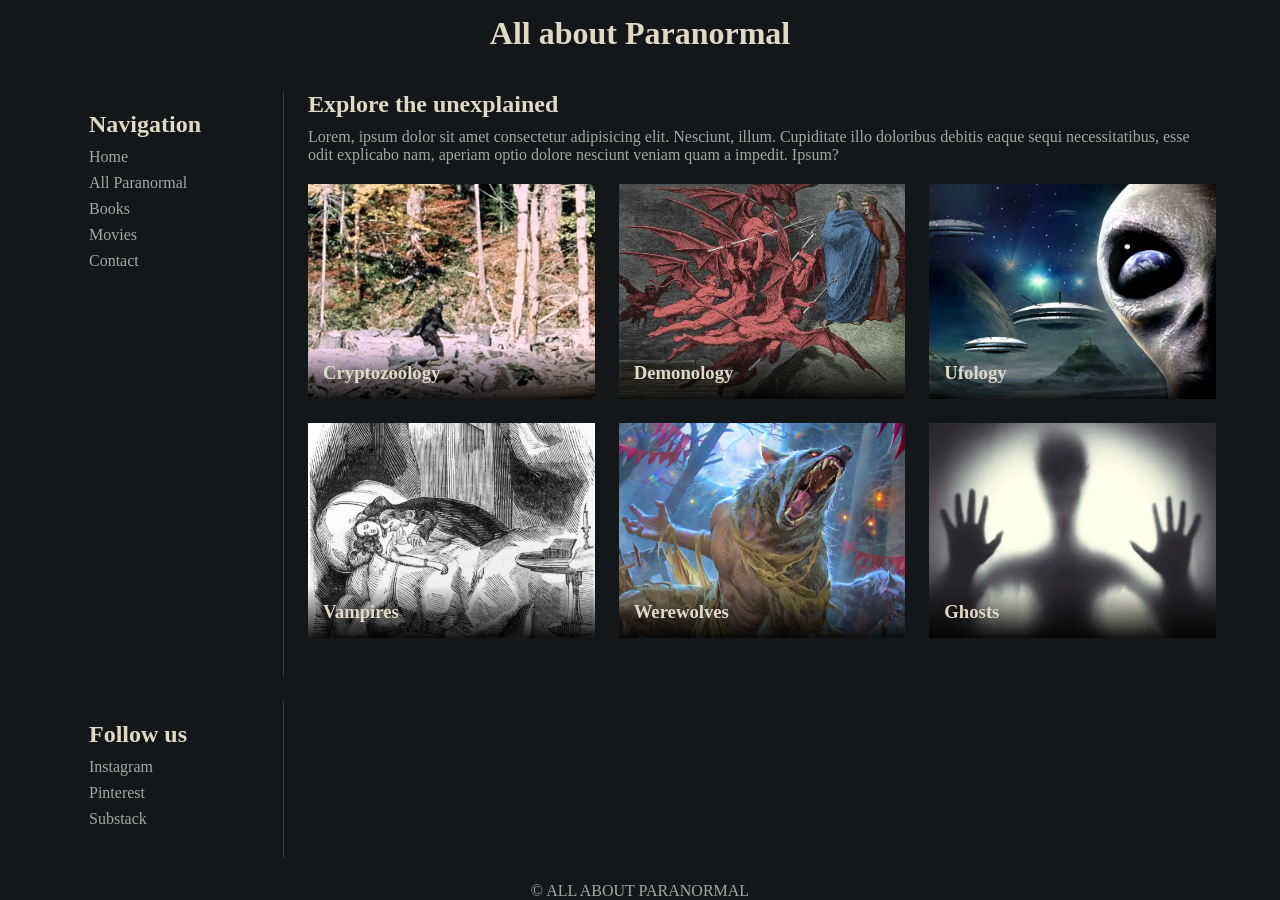
<file: index.html>
<!DOCTYPE html>
<html lang="en">
<head>
    <meta charset="UTF-8">
    <meta name="viewport" content="width=device-width, initial-scale=1.0">
    <link rel="stylesheet" href="styles.css">
    <title>My Website</title>
</head>
<body>
    <header><h1>All about Paranormal</h1></header>
    <nav>
        <h2>Navigation</h2>
        <ul>
            <li><a href="./index.html">Home</a></li>
            <li><a href="#">All Paranormal</a></li>
            <li><a href="#">Books</a></li>
            <li><a href="#">Movies</a></li>
            <li><a href="./contact.html">Contact</a></li>    
        </ul>
        
    </nav>
    <aside>
        <h2>Follow us</h2>
        <ul>
            <li><a href="#">Instagram</a></li>
            <li><a href="#">Pinterest</a></li>
            <li><a href="#">Substack</a></li>
        </ul>
    </aside>
    <main>
        <h2>Explore the unexplained</h2>
        <p class="main-page-text">Lorem, ipsum dolor sit amet consectetur adipisicing elit. Nesciunt, illum. Cupiditate illo doloribus debitis eaque sequi necessitatibus, esse odit explicabo nam, aperiam optio dolore nesciunt veniam quam a impedit. Ipsum?</p>
        <ul class="main-page-list">
            <li>
                <a href="./cryptozoology.html">
                        <img src="./images/bigfoot.webp" alt="image">
                    <h3>Cryptozoology</h3>
                </a>
            </li>
            <li>
                <a href="#">
                        <img src="./images/demons.webp" alt="image">
                    <h3>Demonology</h3>
                </a>
            </li>
            <li>
                <a href="#">
                        <img src="./images/ufo.webp" alt="image">
                    <h3>Ufology</h3>
                </a>
            </li>
            <li>
                <a href="#">
                        <img src="./images/vampire.webp" alt="image">
                    <h3>Vampires</h3>   
                </a>
            </li>
            <li>
                <a href="#">
                        <img src="./images/werewolf.webp" alt="image">
                    <h3>Werewolves</h3>
                </a>
            </li>
            <li>
                <a href="#">
                        <img src="./images/ghost.webp" alt="image">
                    <h3>Ghosts</h3>
                </a>
            </li>
        </ul>
    </main>

    <footer>
        <p>© ALL ABOUT PARANORMAL</p>
    </footer>
</body>
</html>
</file>
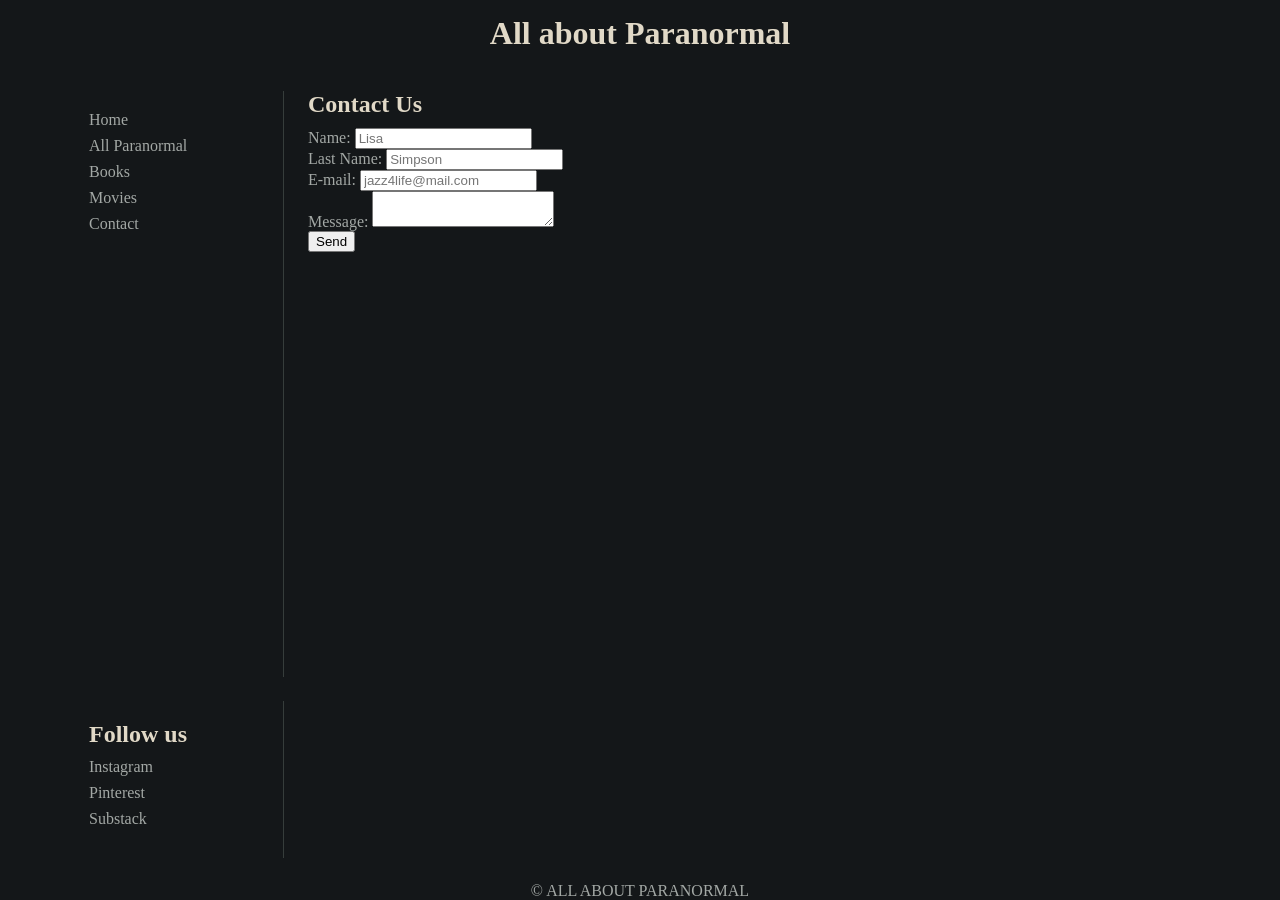
<file: contact.html>
<!DOCTYPE html>
<html lang="en">
<head>
    <meta charset="UTF-8">
    <meta name="viewport" content="width=device-width, initial-scale=1.0">
    <link rel="stylesheet" href="styles.css">
    <title>Contact</title>
</head>
<body>
    <header>
        <h1>All about Paranormal</h1>
    </header>
    <nav>
        <ul>
            <li><a href="./index.html">Home</a></li>
            <li><a href="#">All Paranormal</a></li>
            <li><a href="#">Books</a></li>
            <li><a href="#">Movies</a></li>
            <li><a href="./contact.html">Contact</a></li>
        </ul>
    </nav>
        <aside>
            <h2>Follow us</h2>
            <ul>
                <li><a href="#">Instagram</a></li>
                <li><a href="#">Pinterest</a></li>
                <li><a href="#">Substack</a></li>
            </ul>
        </aside>
    <main>
        <h2 class="contact-head">Contact Us</h2>
        
        <form class="contact-form">
            <div class="contact-input-container">
                <label for="name">Name:</label>
                <input type="text" id="name" name="name" placeholder="Lisa" class="contact-input" required>
            </div>
        
            <div class="contact-input-container">
                <label for="l-name">Last Name:</label>
                <input type="text" id="l-name" name="l-name" placeholder="Simpson" class="contact-input" required>
            </div>
        
            <div class="contact-input-container">
                <label for="email">E-mail:</label>
                <input type="email" id="email" name="email" placeholder="jazz4life@mail.com" class="contact-input" required>
            </div>
        
            <div class="contact-input-container">
                <label for="message">Message:</label>
                <textarea id="message" name="message" class="contact-input" placeholder="Deine Nachricht..." required>
                          </textarea>
            </div>
        
            <button type="submit" class="contact-button">
                Send
            </button>
        
        </form>
    </main>
    <footer>
        <p>© ALL ABOUT PARANORMAL</p>
    </footer>
</body>
</html>
</file>
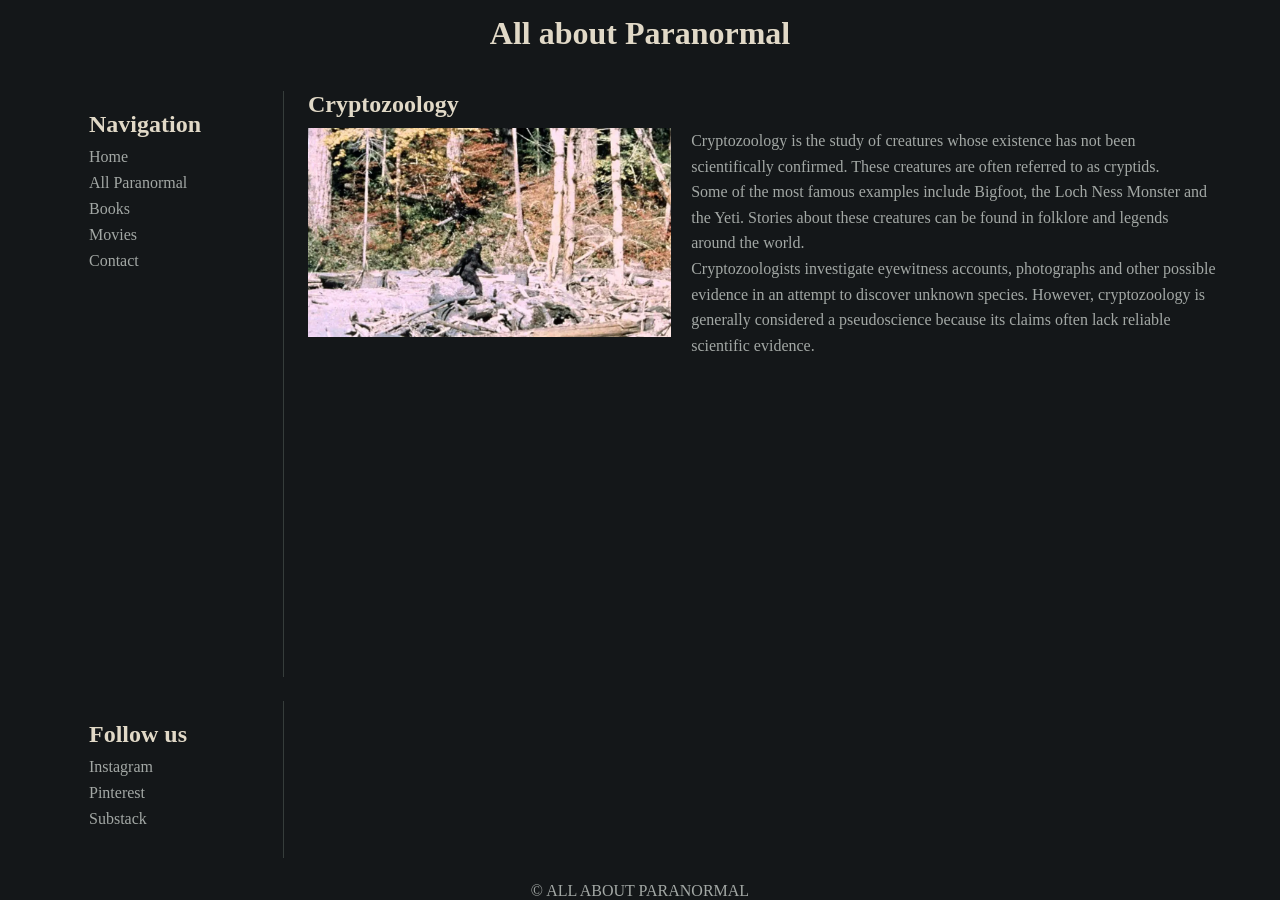
<file: cryptozoology.html>
<!DOCTYPE html>
<html lang="en">
<head>
    <meta charset="UTF-8">
    <meta name="viewport" content="width=device-width, initial-scale=1.0">
    <link rel="stylesheet" href="styles.css">
    <title>Cryptozoology</title>
</head>
<body>
    <header>
        <h1>All about Paranormal</h1>
    </header>
    <nav>
        <h2>Navigation</h2>
        <ul>
            <li><a href="./index.html">Home</a></li>
            <li><a href="#">All Paranormal</a></li>
            <li><a href="#">Books</a></li>
            <li><a href="#">Movies</a></li>
            <li><a href="./contact.html">Contact</a></li>
        </ul>

    </nav>
    <aside>
        <h2>Follow us</h2>
        <ul>
            <li><a href="#">Instagram</a></li>
            <li><a href="#">Pinterest</a></li>
            <li><a href="#">Substack</a></li>
        </ul>
    </aside>
    <main>
    <article class="cryptozoology-article">
        <h2>Cryptozoology</h2>
    
        <img src="./images/bigfoot.webp" alt="Bigfoot in a forest">
    
        <p>
            Cryptozoology is the study of creatures whose
            existence has not been scientifically confirmed.
            These creatures are often referred to as cryptids.
        </p>
    
        <p>
            Some of the most famous examples include Bigfoot,
            the Loch Ness Monster and the Yeti. Stories about
            these creatures can be found in folklore and
            legends around the world.
        </p>
    
        <p>
            Cryptozoologists investigate eyewitness accounts,
            photographs and other possible evidence in an
            attempt to discover unknown species. However,
            cryptozoology is generally considered a
            pseudoscience because its claims often lack
            reliable scientific evidence.
        </p>
    </article>
    </main>

    <footer>
        <p>© ALL ABOUT PARANORMAL</p>
    </footer>
</body>
</html>
</file>
<file: styles.css>
/* ---------------- CSS Variables ---------------- */

:root {
    --bg-color: #141719;
   /* --hover-color: #303b34;*/
    --accent-color: #a3af94;
    --heading-color: #e1d9c7;
    --text-color: #a3a8a5;
    --border-color: #363d3b;
}

/* ---------------- Styles Reset ---------------- */

* {
    box-sizing: border-box;
}

ul {
    list-style-type: none;
    margin-top: 0;
    margin-bottom: 0;
    padding-left: 0;
}

a {
    text-decoration: none;
}

h1,
h2,
h3,
h4,
h5,
h6,
p {
    margin-top: 0;
    margin-bottom: 0;
}

h1,
h2,
h3,
h4,
h5,
h6{
    color: var(--heading-color);
}

img {
    display: block;
}

/* ---------------- General ---------------- */

h2 {
    margin-bottom: 10px;
}

/* ---------------- Header ---------------- */

header {
    grid-area: header;
    text-align: center;
    padding: 15px;
}

/* ---------------- Main Section ---------------- */

main {
    grid-area: main;
}

.main-page-text{
    margin-bottom: 20px;
}

/* main > ul{
    display: grid;
        grid-template-columns: repeat(3, 1fr);
        gap: 20px;
        list-style: none;
        padding: 0;
} */

.main-page-list {
    display: flex;
    flex-direction: row;
    flex-wrap: wrap;
    gap: 24px;
}

.main-page-list>li {
    flex-basis: calc((100% - 48px) / 3);
}

.main-page-list li img {
    width: 100%;
    aspect-ratio: 4 / 3;
    object-fit: cover;
    display: block;
}

.main-page-list li>a {
    display: block;
    position: relative;
}

.main-page-list li h3 {
    position: absolute;
    bottom: 0;
    left: 0;
    width: 100%;

    padding: 15px;

    background: linear-gradient(transparent,
            rgba(0, 0, 0, 0.9));
}

/* ---------------- Nav Section ---------------- */

nav, aside{
    padding: 20px 25px 30px;
}

nav {
    grid-area: nav;
    border-right: 1px solid var(--border-color);
}

nav ul{
    display: flex;
    flex-direction: column;
    gap: 8px;
}

/* ---------------- Aside Section ---------------- */

aside {
    grid-area: aside;
    padding: 20px 25px 30px;
    border-right: 1px solid var(--border-color);
}


aside ul {
    display: flex;
    flex-direction: column;
    gap: 8px;
}

/* ---------------- Links ---------------- */

a{
    color: var(--text-color);
}

a:hover {
    color: rgb(124, 88, 189);
}

a:active {
    color: rgb(77, 54, 121);
}

/* ---------------- Footer ---------------- */

footer {
    grid-area: footer;
    text-align: center;
}

/* ---------------- Grid Layout ---------------- */

body {
    display: grid;
    grid-template-columns: 220px minmax(0, 1fr);
    grid-template-rows: auto 1fr auto auto;
    grid-template-areas:
        "header header"
        "nav    main"
        "aside  main"
        "footer footer";
    gap: 24px;
    min-height: 100vh;

    width: 90%;
    max-width: 1400px;
    margin: 0 auto;

    background-color: var(--bg-color);
    color: var(--text-color);
}

header {
    grid-area: header;
}

nav {
    grid-area: nav;
}

main {
    grid-area: main;
}

aside {
    grid-area: aside;
}

footer {
    grid-area: footer;
}

/* ---------------- Cryptozoology Page ---------------- */

.cryptozoology-article {
    display: flow-root;
}

.cryptozoology-article img {
    float: left;
    width: 40%;
    margin-right: 20px;
    margin-bottom: 10px;
}

.cryptozoology-article p {
    line-height: 1.6;
}

/* ---------------- Media Queries ---------------- */

/* ---------------- Laptop ---------------- */

@media screen and (max-width: 1200px) {
    body {
        grid-template-columns: 180px minmax(0, 1fr);
    }

    .main-page-list>li {
        flex-basis: calc((100% - 24px) / 2);
    }
}

/* ---------------- Tablet ---------------- */

@media screen and (max-width: 992px) {
    body {
        grid-template-columns: minmax(0, 1fr);
        grid-template-rows: auto auto 1fr auto auto;

        grid-template-areas:
            "header"
            "nav"
            "main"
            "aside"
            "footer";
    }

    nav {
        border-right: none;
        border-top: 1px solid var(--border-color);
        border-bottom: 1px solid var(--border-color);
        padding-bottom: 20px;
    }

    nav>h2 {
            display: none;
    }

    nav,
    aside {
        border-right: none;
    }

    aside {
        border-right: none;
        border-top: 1px solid var(--border-color);
        border-bottom: 1px solid var(--border-color);
        padding-top: 20px;
    }

    aside > h2 {
        text-align: center;
        font-size: 14px;
        font-weight: normal;
        text-transform: uppercase;
        letter-spacing: 2px;
        color: var(--accent-color);
        margin-bottom: 12px;
    }

    nav ul,
    aside ul {
        display: flex;
        flex-direction: row;
        flex-wrap: wrap;
        justify-content: center;
        gap: 16px;
    }
}

/* ---------------- Smartphone ---------------- */

@media screen and (max-width: 768px) {
    body {
        gap: 16px;
    }

    header h1 {
        font-size: 24px;
    }

    .main-page-list {
        flex-direction: column;
        gap: 16px;
    }

    .main-page-list>li {
        flex-basis: auto;
        width: 100%;
    }

    .cryptozoology-article img {
        float: none;
        width: 100%;
        margin: 0 0 15px;
    }
}

/* ---------------- Content-based Breakpoint ---------------- */

/*@media screen and (max-width: 433px) {

    nav ul {
        display: flex;
        flex-wrap: wrap;
        justify-content: center;
        align-items: center;
        gap: 12px 20px;
    }

    nav ul>li {
        flex-basis: auto;
        text-align: center;
    }

    nav ul::after {
        content: "";
        flex-basis: 100%;
        height: 0;
        order: 1;
    }

    nav ul>li:nth-child(n+3) {
        order: 2;
    }
}*/

@media screen and (max-width: 486px) {

    nav ul {
        max-width: 280px;
        margin: 0 auto;
        gap: 12px 20px;
    }

    nav ul>li {
        flex-basis: auto;
    }
}
</file>
